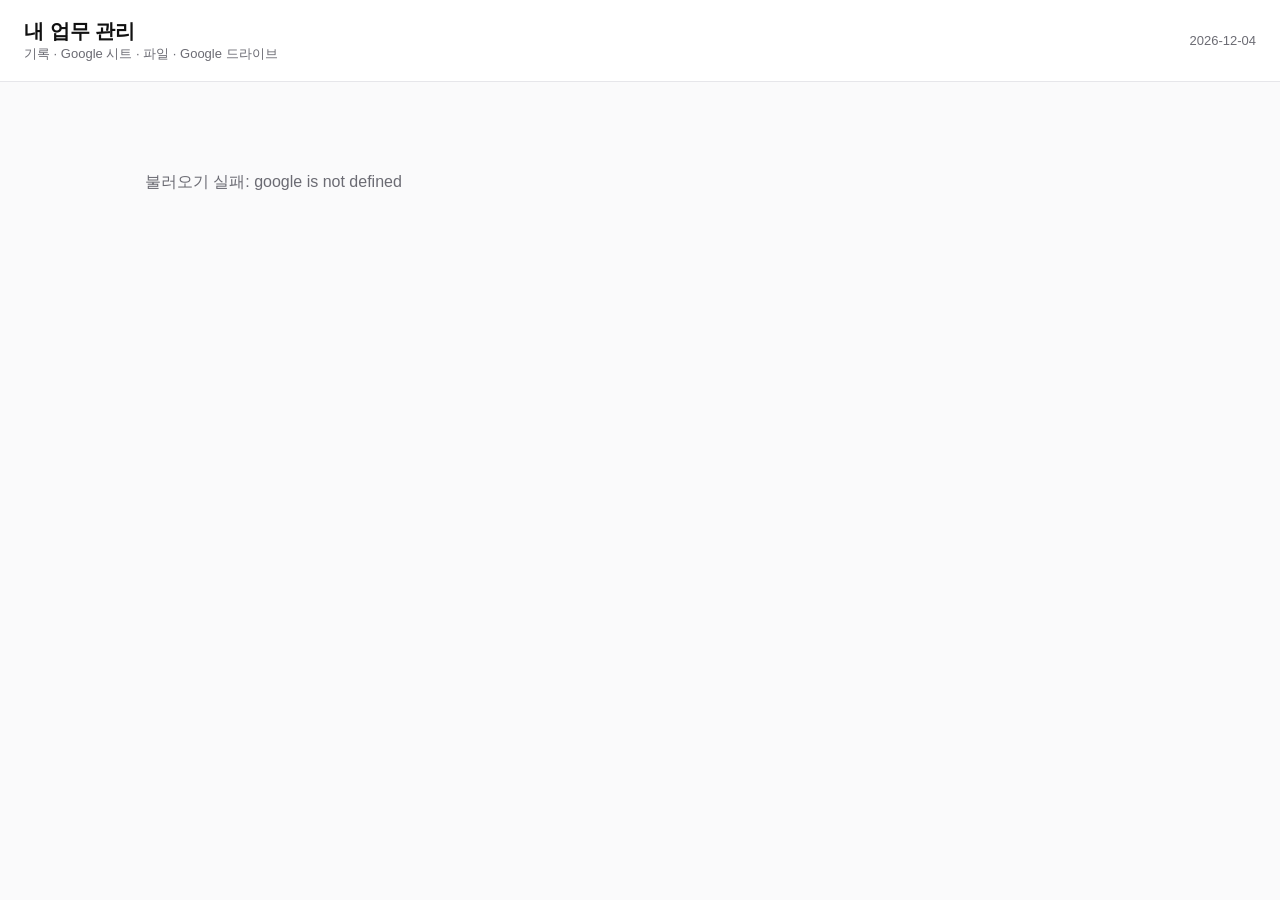
<file: data/GAS_업무관리/Index.html>
<!DOCTYPE html>
<html lang="ko">
<head>
<meta charset="UTF-8">
<style>
  :root{--ink:#111;--mut:#6B6B73;--line:#E6E6EA;--wash:#F5F5F7;--red:#E8002D;--blue:#2F6BD8;--green:#14804A;--amber:#B26A00;}
  *{box-sizing:border-box;}
  body{margin:0;font-family:-apple-system,BlinkMacSystemFont,'Apple SD Gothic Neo','Malgun Gothic',sans-serif;color:var(--ink);background:#FAFAFB;}
  header{display:flex;justify-content:space-between;align-items:center;padding:18px 24px;background:#fff;border-bottom:1px solid var(--line);}
  header h1{margin:0;font-size:20px;} header .sub{font-size:13px;color:var(--mut);}
  main{max-width:1120px;margin:0 auto;padding:20px 16px 60px;}
  .kpis{display:grid;grid-template-columns:repeat(4,1fr);gap:12px;margin-bottom:18px;}
  .kpi{background:#fff;border:1px solid var(--line);border-radius:12px;padding:14px 16px;}
  .kpi span{font-size:12.5px;color:var(--mut);} .kpi b{display:block;font-size:28px;margin-top:2px;}
  .kpi.late b{color:var(--red);}
  .bar{display:flex;gap:8px;align-items:center;margin-bottom:12px;flex-wrap:wrap;}
  .tab{border:1px solid var(--line);background:#fff;border-radius:999px;padding:7px 14px;font-size:13.5px;cursor:pointer;}
  .tab.on{background:var(--ink);color:#fff;border-color:var(--ink);}
  .btn{border:0;background:var(--red);color:#fff;border-radius:8px;padding:9px 16px;font-weight:700;cursor:pointer;margin-left:auto;}
  .grid{display:grid;grid-template-columns:repeat(auto-fill,minmax(320px,1fr));gap:12px;}
  .card{background:#fff;border:1px solid var(--line);border-radius:12px;padding:16px;display:flex;flex-direction:column;gap:8px;}
  .card.late{border-left:4px solid var(--red);}
  .top{display:flex;justify-content:space-between;gap:8px;align-items:flex-start;}
  .top h3{margin:0;font-size:16px;}
  .badge{font-size:11.5px;font-weight:800;padding:3px 8px;border-radius:6px;white-space:nowrap;}
  .badge[data-st="할 일"]{background:var(--wash);color:var(--mut);} .badge[data-st="진행 중"]{background:#EEF3FF;color:var(--blue);}
  .badge[data-st="완료"]{background:#E3F5EC;color:var(--green);} .badge[data-st="보류"]{background:#FFF1D6;color:var(--amber);}
  .meta{font-size:13px;color:var(--mut);} .meta .late{color:var(--red);font-weight:700;}
  .prog{height:8px;background:var(--wash);border-radius:4px;overflow:hidden;} .prog i{display:block;height:100%;background:var(--blue);}
  .memo{font-size:13.5px;color:#333;white-space:pre-wrap;}
  .files{display:flex;gap:6px;flex-wrap:wrap;}
  .file{display:flex;align-items:center;gap:6px;border:1px solid var(--line);border-radius:8px;padding:4px 8px;font-size:12.5px;color:var(--ink);text-decoration:none;max-width:100%;}
  .file img{width:44px;height:44px;object-fit:cover;border-radius:6px;background:var(--wash);}
  .acts{display:flex;gap:6px;margin-top:2px;}
  .acts button,.acts label{border:1px solid var(--line);background:#fff;border-radius:7px;padding:6px 10px;font-size:12.5px;cursor:pointer;}
  .acts input{display:none;}
  dialog{border:0;border-radius:14px;padding:20px;width:min(460px,92vw);box-shadow:0 20px 50px -20px rgba(0,0,0,.5);}
  dialog h2{margin:0 0 12px;font-size:18px;}
  dialog label{display:block;font-size:12.5px;font-weight:700;color:#555;margin:10px 0 4px;}
  dialog input,dialog select,dialog textarea{width:100%;border:1px solid #D9D9DE;border-radius:8px;padding:9px 10px;font:inherit;font-size:14px;}
  dialog .row{display:grid;grid-template-columns:1fr 1fr;gap:10px;}
  dialog .end{display:flex;justify-content:flex-end;gap:8px;margin-top:16px;}
  #toast{position:fixed;left:50%;bottom:24px;transform:translateX(-50%);background:#111;color:#fff;padding:10px 18px;border-radius:999px;font-size:14px;display:none;}
  .empty{color:var(--mut);padding:40px;text-align:center;}
  @media (max-width:700px){.kpis{grid-template-columns:repeat(2,1fr);}}
</style>
</head>
<body>
<header><div><h1>내 업무 관리</h1><div class="sub">기록 · Google 시트 · 파일 · Google 드라이브</div></div><div class="sub" id="today"></div></header>
<main>
  <section class="kpis" id="kpis"></section>
  <div class="bar" id="tabs"></div>
  <section class="grid" id="list"><div class="empty">불러오는 중…</div></section>
</main>

<dialog id="dlg">
  <form method="dialog" id="form">
    <h2 id="dlgTitle">새 업무</h2>
    <input type="hidden" name="id">
    <label>업무명</label><input name="title" required>
    <div class="row">
      <div><label>담당</label><input name="owner"></div>
      <div><label>마감일</label><input name="due" type="date"></div>
    </div>
    <div class="row">
      <div><label>상태</label><select name="status"><option>할 일</option><option>진행 중</option><option>보류</option><option>완료</option></select></div>
      <div><label>진행률 (%)</label><input name="progress" type="number" min="0" max="100" value="0"></div>
    </div>
    <label>메모</label><textarea name="memo" rows="3"></textarea>
    <div class="end"><button value="cancel" formnovalidate>취소</button><button value="ok" class="btn" style="margin:0">저장</button></div>
  </form>
</dialog>
<div id="toast"></div>

<script>
  const STATUS = ['전체', '할 일', '진행 중', '보류', '완료'];
  let tasks = [], filter = '전체';
  const $ = id => document.getElementById(id);
  const esc = s => String(s == null ? '' : s).replace(/[&<>"']/g, c => ({'&': '&amp;', '<': '&lt;', '>': '&gt;', '"': '&quot;', "'": '&#39;'}[c]));
  const today = new Date(Date.now() - new Date().getTimezoneOffset() * 60000).toISOString().slice(0, 10);
  $('today').textContent = today;

  function call(fn, ...args) {
    return new Promise((ok, fail) => google.script.run.withSuccessHandler(ok).withFailureHandler(fail)[fn](...args));
  }
  function toast(msg) { const t = $('toast'); t.textContent = msg; t.style.display = 'block'; setTimeout(() => t.style.display = 'none', 2200); }
  function isLate(t) { return t.due && t.due < today && t.status !== '완료'; }

  function render() {
    const late = tasks.filter(isLate).length;
    $('kpis').innerHTML = [['전체 업무', tasks.length, ''], ['진행 중', tasks.filter(t => t.status === '진행 중').length, ''],
      ['마감 초과', late, 'late'], ['완료', tasks.filter(t => t.status === '완료').length, '']]
      .map(([l, v, c]) => `<div class="kpi ${c}"><span>${l}</span><b>${v}</b></div>`).join('');
    $('tabs').innerHTML = STATUS.map(s => `<button class="tab ${s === filter ? 'on' : ''}" data-s="${s}">${s}</button>`).join('')
      + '<button class="btn" id="add">+ 새 업무</button>';
    const shown = tasks.filter(t => filter === '전체' || t.status === filter)
      .sort((a, b) => (isLate(b) - isLate(a)) || String(a.due).localeCompare(String(b.due)));
    $('list').innerHTML = shown.length ? shown.map(card).join('') : '<div class="empty">업무가 없습니다</div>';
    shown.forEach(t => t.files.filter(f => String(f.type).startsWith('image/')).forEach(loadThumb));
  }

  function card(t) {
    const late = isLate(t);
    const files = t.files.map(f => `<a class="file" href="${esc(f.url)}" target="_blank" rel="noopener">`
      + (String(f.type).startsWith('image/') ? `<img data-thumb="${esc(f.id)}" alt="">` : '') + `${esc(f.name)}</a>`).join('');
    return `<article class="card ${late ? 'late' : ''}">
      <div class="top"><h3>${esc(t.title)}</h3><span class="badge" data-st="${esc(t.status)}">${esc(t.status)}</span></div>
      <div class="meta">${esc(t.owner)} · 마감 <span class="${late ? 'late' : ''}">${esc(t.due) || '—'}${late ? ' (초과)' : ''}</span> · ${t.progress}%</div>
      <div class="prog"><i style="width:${t.progress}%"></i></div>
      ${t.memo ? `<div class="memo">${esc(t.memo)}</div>` : ''}
      ${files ? `<div class="files">${files}</div>` : ''}
      <div class="acts"><button data-edit="${esc(t.id)}">수정</button>
        <label>파일 · 사진 올리기<input type="file" multiple data-up="${esc(t.id)}"></label>
        <button data-del="${esc(t.id)}">삭제</button></div>
    </article>`;
  }

  async function loadThumb(f) {
    const img = document.querySelector(`img[data-thumb="${f.id}"]`);
    if (!img || img.src) return;
    try { const url = await call('getThumb', f.id); if (url) img.src = url; } catch (e) { /* 썸네일이 없으면 이름만 */ }
  }

  function openForm(t) {
    const f = $('form');
    f.reset();
    $('dlgTitle').textContent = t ? '업무 수정' : '새 업무';
    if (t) ['id', 'title', 'owner', 'due', 'status', 'progress', 'memo'].forEach(k => f[k].value = t[k]);
    else f.id.value = '';
    $('dlg').showModal();
  }

  $('dlg').addEventListener('close', async () => {
    if ($('dlg').returnValue !== 'ok') return;
    const f = $('form');
    const data = Object.fromEntries(new FormData(f));
    try { tasks = await call('saveTask', data); render(); toast('저장했습니다'); } catch (e) { toast('저장 실패: ' + e.message); }
  });

  document.addEventListener('click', async e => {
    const el = e.target;
    if (el.dataset.s) { filter = el.dataset.s; render(); }
    if (el.id === 'add') openForm(null);
    if (el.dataset.edit) openForm(tasks.find(t => t.id === el.dataset.edit));
    if (el.dataset.del && confirm('이 업무를 삭제할까요? (드라이브 파일은 남습니다)')) {
      tasks = await call('deleteTask', el.dataset.del); render(); toast('삭제했습니다');
    }
  });

  document.addEventListener('change', async e => {
    const id = e.target.dataset.up;
    if (!id) return;
    for (const file of e.target.files) {
      if (file.size > 10 * 1024 * 1024) { toast(file.name + ': 10MB 이하만 올릴 수 있습니다'); continue; }
      toast(file.name + ' 올리는 중…');
      const b64 = await new Promise(ok => { const r = new FileReader(); r.onload = () => ok(String(r.result).split(',')[1]); r.readAsDataURL(file); });
      try { tasks = await call('uploadFile', id, file.name, file.type, b64); render(); toast('드라이브에 저장했습니다'); }
      catch (err) { toast('올리기 실패: ' + err.message); }
    }
  });

  call('getTasks').then(t => { tasks = t; render(); }).catch(e => { $('list').innerHTML = `<div class="empty">불러오기 실패: ${esc(e.message)}</div>`; });
</script>
</body>
</html>
</file>
